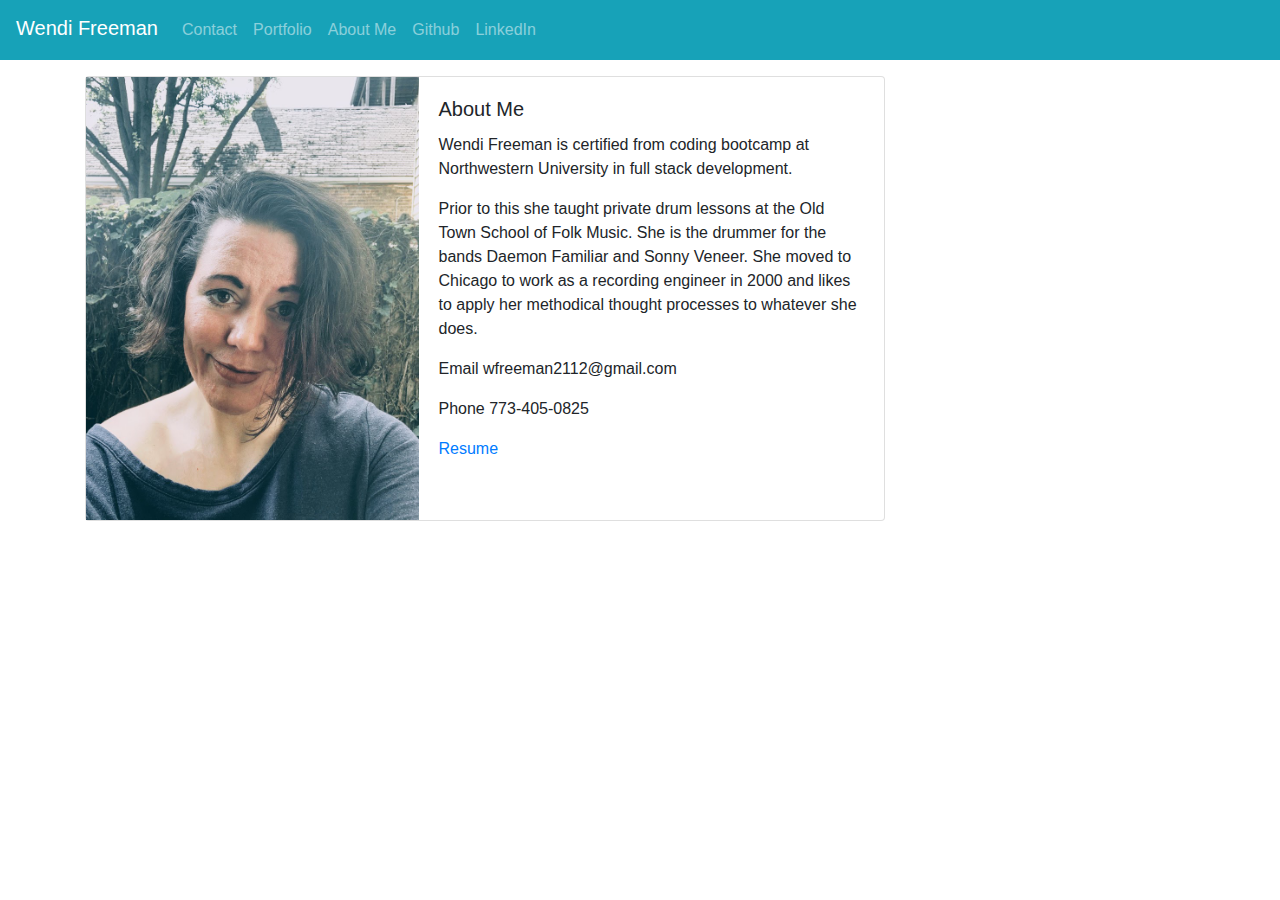
<file: index.html>
<!DOCTYPE html>
<html lang="en">
  <head>
    <meta charset="UTF-8" />
    <meta name="viewport" content="width=device-width, initial-scale=1.0" />
    <link
      rel="stylesheet"
      href="https://stackpath.bootstrapcdn.com/bootstrap/4.5.2/css/bootstrap.min.css"
      integrity="sha384-JcKb8q3iqJ61gNV9KGb8thSsNjpSL0n8PARn9HuZOnIxN0hoP+VmmDGMN5t9UJ0Z"
      crossorigin="anonymous"
    />
    <link rel="stylesheet" href="style.css" />

    <title>About Me</title>
  </head>
  <body>
    <nav class="navbar navbar-expand-lg navbar-dark bg-info">
      <span class="navbar-brand mb-1 h1">Wendi Freeman</span>
      <button
        class="navbar-toggler"
        type="button"
        data-toggle="collapse"
        data-target="#navbarSupportedContent"
        aria-controls="navbarSupportedContent"
        aria-expanded="false"
        aria-label="Toggle navigation"
      >
        <span class="navbar-toggler-icon"></span>
      </button>
      <nav class="collapse navbar-collapse" id="navbarSupportedContent">
        <ul class="nav navbar-nav navbar-right">
          <li class="nav-item">
            <a class="nav-link" href="contact.html">Contact</a>
          </li>
          <li class="nav-item">
            <a class="nav-link" href="portfolio.html">Portfolio</a>
          </li>
          <li class="nav-item">
            <a class="nav-link" href="index.html">About Me</a>
          </li>
          <li class="nav-item">
            <a class="nav-link" href="https://github.com/wfreeman2112">Github</a>
          </li>
          <li class="nav-item">
            <a class="nav-link" href="https://www.linkedin.com/in/wendi-freeman-87a3b71b2/">LinkedIn</a>
          </li>
        </ul>
      </nav>
    </nav>

    <section class="container">
      <section class="card mt-3" style="max-width: 800px;">
        <section class="row no-gutters">
            <section class="col-sm-5" style="background: #868e96;">
                <img src="11A2DAE1-6377-47CD-8087-0D34F16F44F8_1_105_c.jpeg" class="card-img-top h-100" alt="...">
            </section>
            <article class="col-sm-7">
                <section class="card-body">
                    <h5 class="card-title">About Me</h5>
                    <p class="card-text">Wendi Freeman is certified from coding bootcamp at Northwestern University in full stack development.</p>
                    <p>Prior to this she taught private drum lessons at the Old Town School of Folk Music. She is the drummer for the bands Daemon Familiar and Sonny Veneer. She moved to Chicago to work as a recording engineer in 2000 and likes to apply her methodical thought processes to whatever she does.</p>
                    <p>Email wfreeman2112@gmail.com</p>
                    <p>Phone 773-405-0825</p>
                    <a href= "https://docs.google.com/document/d/1nv6IeXpgcoVXxBJNK-seKIPsOkGYomyS/edit">Resume</a>
                </section>
              </article>
            </section>
      </section>
    </section>
  </body>
</html>
</file>
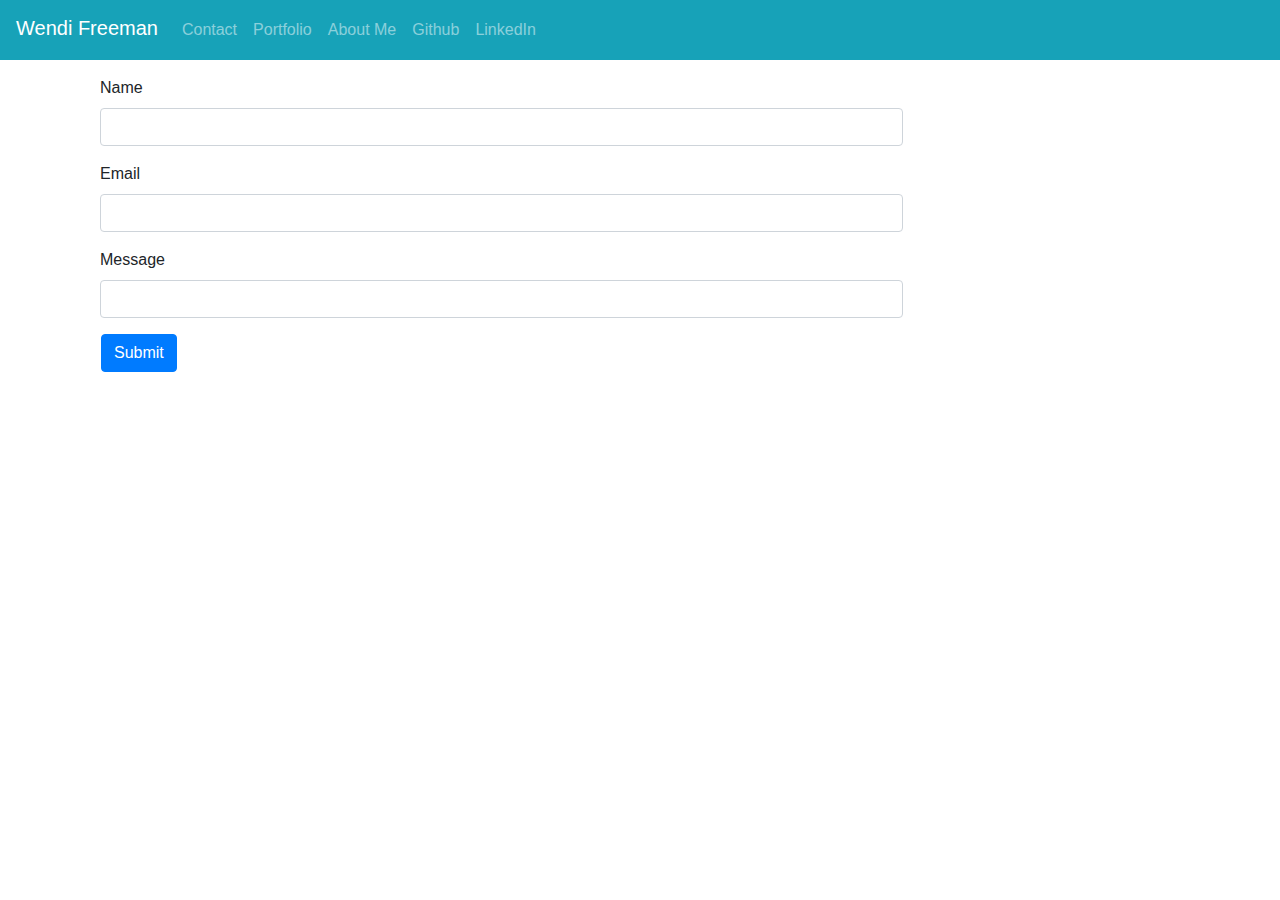
<file: contact.html>
<!DOCTYPE html>
<html lang="en">
<head>
    <meta charset="UTF-8">
    <meta name="viewport" content="width=device-width, initial-scale=1.0">
    <link rel="stylesheet" href="https://stackpath.bootstrapcdn.com/bootstrap/4.5.2/css/bootstrap.min.css" integrity="sha384-JcKb8q3iqJ61gNV9KGb8thSsNjpSL0n8PARn9HuZOnIxN0hoP+VmmDGMN5t9UJ0Z" crossorigin="anonymous">
    <link rel="stylesheet" href="style.css" />
    <title>Contact</title>
</head>

<body>
    <nav class="navbar navbar-expand-lg navbar-dark bg-info">  
        <span class="navbar-brand mb-1 h1">Wendi Freeman</span>
        <button class="navbar-toggler" type="button" data-toggle="collapse" data-target="#navbarSupportedContent"
          aria-controls="navbarSupportedContent" aria-expanded="false" aria-label="Toggle navigation">
          <span class="navbar-toggler-icon"></span>
        </button>
        <nav class="collapse navbar-collapse" id="navbarSupportedContent">
          <ul class="nav navbar-nav navbar-right">
            <li class="nav-item">
              <a class="nav-link" href="contact.html">Contact</a>
            </li>
            <li class="nav-item">
              <a class="nav-link" href="portfolio.html">Portfolio</a>
            </li>
            <li class="nav-item">
              <a class="nav-link" href="index.html">About Me</a>
            </li>
            <li class="nav-item">
              <a class="nav-link" href="https://github.com/wfreeman2112">Github</a>
            </li>
            <li class="nav-item">
              <a class="nav-link" href="https://www.linkedin.com/in/wendi-freeman-87a3b71b2/">LinkedIn</a>
            </li>
          </ul>
        </nav>
      </nav>

      <article class="container">
      
      
        <section class="row mt-3"></section>  
    
        <article class="form-group col-sm-9">
    
          <label for="exampleInputEmail1">Name</label>
          <input type="name" class="form-control" id="exampleInputEmail1" aria-describedby="emailHelp">
          
        </article>
        <article class="form-group col-sm-9">
          <label for="exampleInputPassword1">Email</label>
          <input type="email" class="form-control" id="exampleInputPassword1">
        </article>
        <article class="form-group col-sm-9">
          <label for="exampleInputPassword1">Message</label>
          <input type="message" class="form-control" id="exampleInputPassword1">
        </article>
        <div class="form-group">

        <button type="submit" class="btn btn-primary ml-3">Submit</button>
      
      </article> 
</body>
</html>
</file>
<file: style.css>
body {
    background-image: url('https://wallpapercave.com/wp/SULpu2M.jpg');
}
</file>
